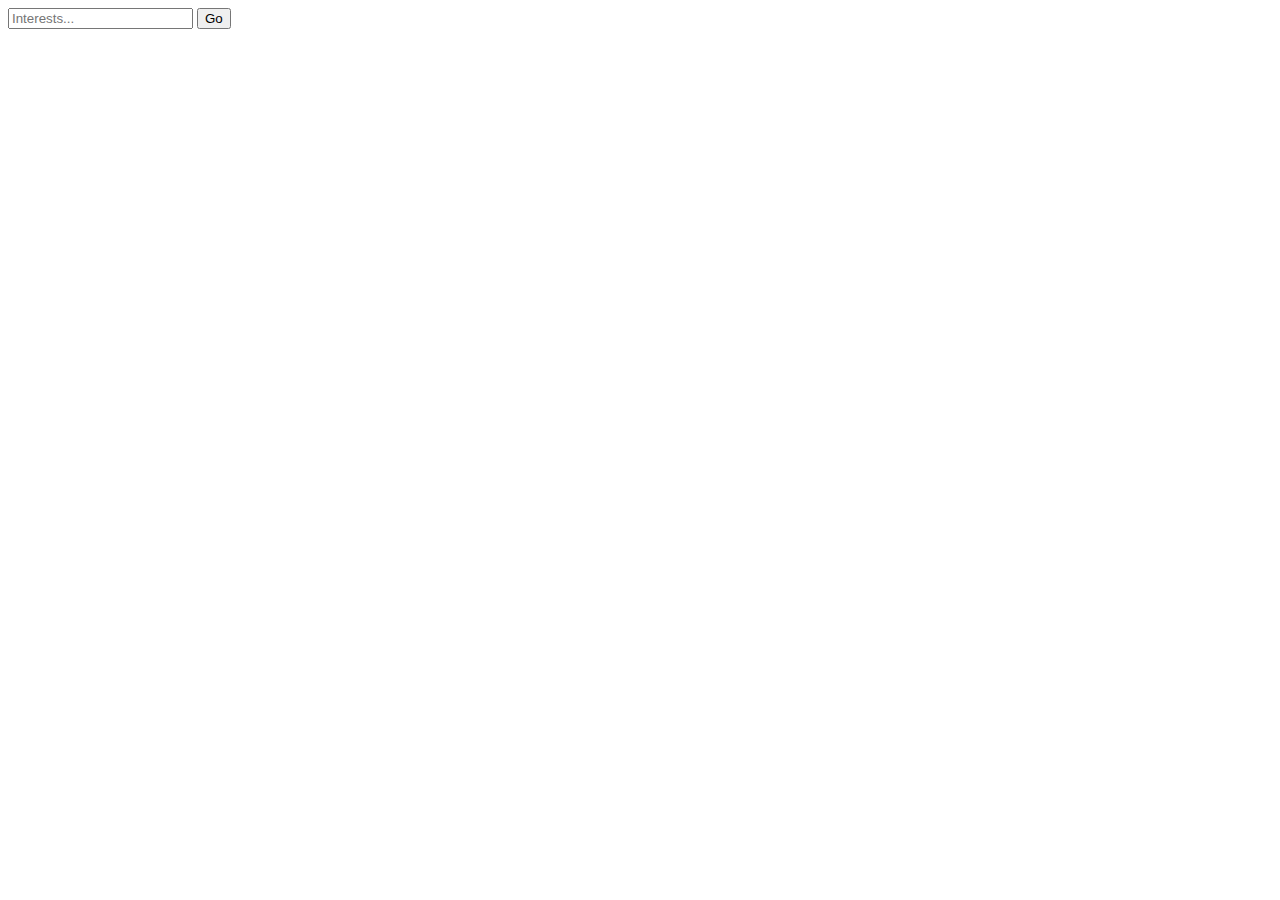
<file: meetup_prototype_index.html>
<!DOCTYPE html>
<html lang="en">
<head>
    <meta charset="UTF-8">
    <title>Title</title>
    <script src="https://code.jquery.com/jquery-2.1.4.js"></script>
    <script src="meetup_prototype.js"></script>
</head>
<body>
<input id='search' placeholder='Interests...'>
</input>
<button>Go</button>
</body>
</html>
</file>
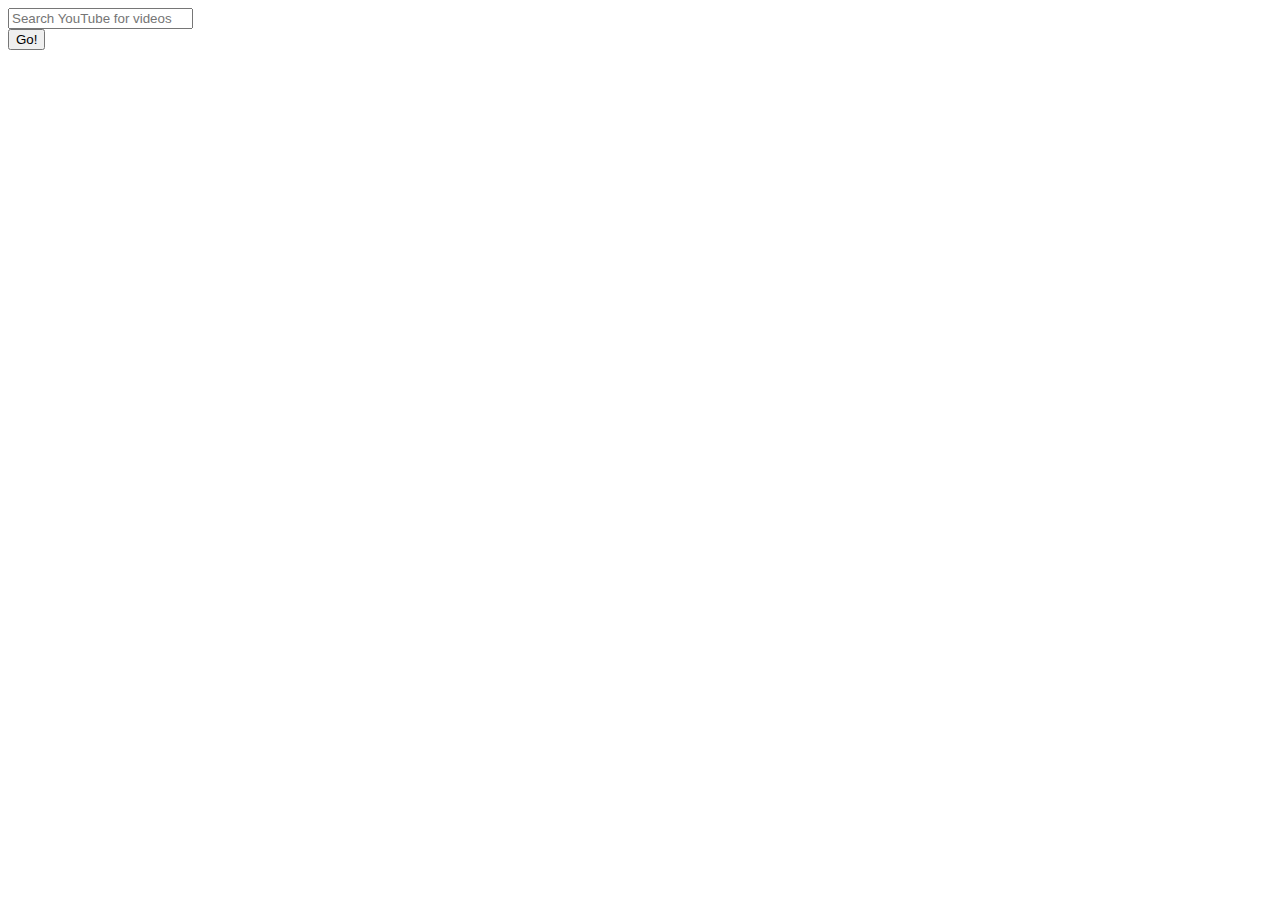
<file: prototype/youtubeprototype.html>
<!DOCTYPE html>
<html lang="en">
<head>
    <meta charset="UTF-8">
    <title>Title</title>
    <script src="https://apis.google.com/js/api.js"></script>
    <script src="https://ajax.googleapis.com/ajax/libs/jquery/2.2.4/jquery.min.js"></script>
</head>
<body>
<input type="text" name="youtubeKeyword" placeholder="Search YouTube for videos"><br>
<button type="button">Go!</button>
</body>
<script>

    function searchVideo() {
        const searchQuery = $("input[name=youtubeKeyword]").val();
        //const theUrl = `https://www.googleapis.com/youtube/v3/search?part=snippet&key=${key}&q=${searchQuery}&maxResults=5&type=video&videoDefinition=high`;
        $.ajax({
            url: "getVideos.php",
            type: "json",
            method: "post",
            data:{
                q: searchQuery,
                maxResults: 5
            },
            success: function (resp) {
                console.log(resp);
            }
        });
    }
    function applyClick(){
        $("button").click(searchVideo);
    }

    $(document).ready(applyClick);
</script>
</html>
</file>
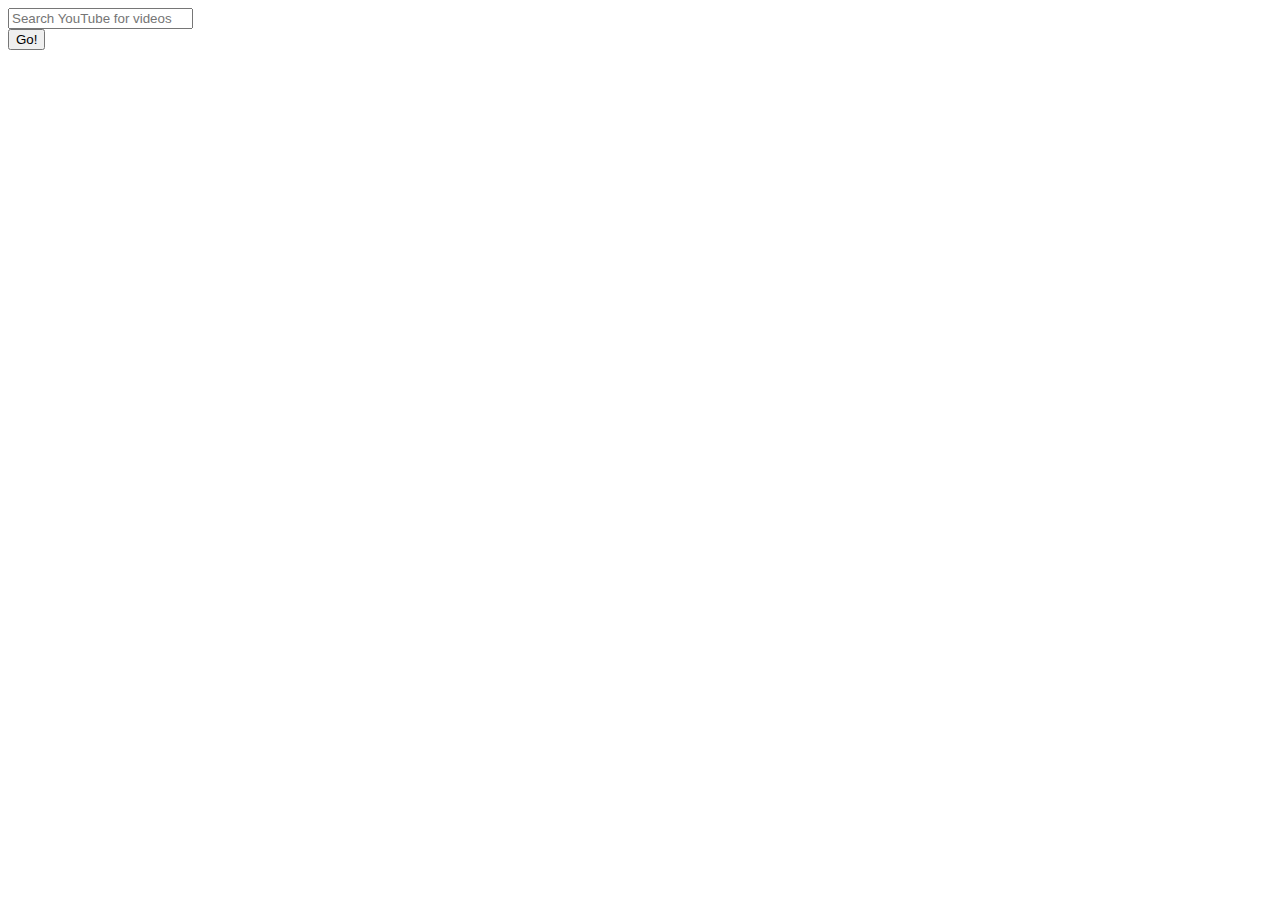
<file: youtube/youtubeprototype.html>
<!DOCTYPE html>
<html lang="en">
<head>
    <meta charset="UTF-8">
    <title>Title</title>
    <script src="https://apis.google.com/js/api.js"></script>
    <script src="https://ajax.googleapis.com/ajax/libs/jquery/2.2.4/jquery.min.js"></script>
</head>
<body>
<input type="text" name="youtubeKeyword" placeholder="Search YouTube for videos"><br>
<button type="button">Go!</button>
</body>
<script>

    function searchVideo() {
        const searchQuery = $("input[name=youtubeKeyword]").val();
        //const theUrl = `https://www.googleapis.com/youtube/v3/search?part=snippet&key=${key}&q=${searchQuery}&maxResults=5&type=video&videoDefinition=high`;
        $.ajax({
            url: "getVideos.php",
            type: "json",
            method: "get",
            data:{userQuery: searchQuery},
            success: function (resp) {
                console.log(resp);
            }
        });
    }
    function applyClick(){
        $("button").click(searchVideo);
    }

    $(document).ready(applyClick);
</script>
</html>
</file>
